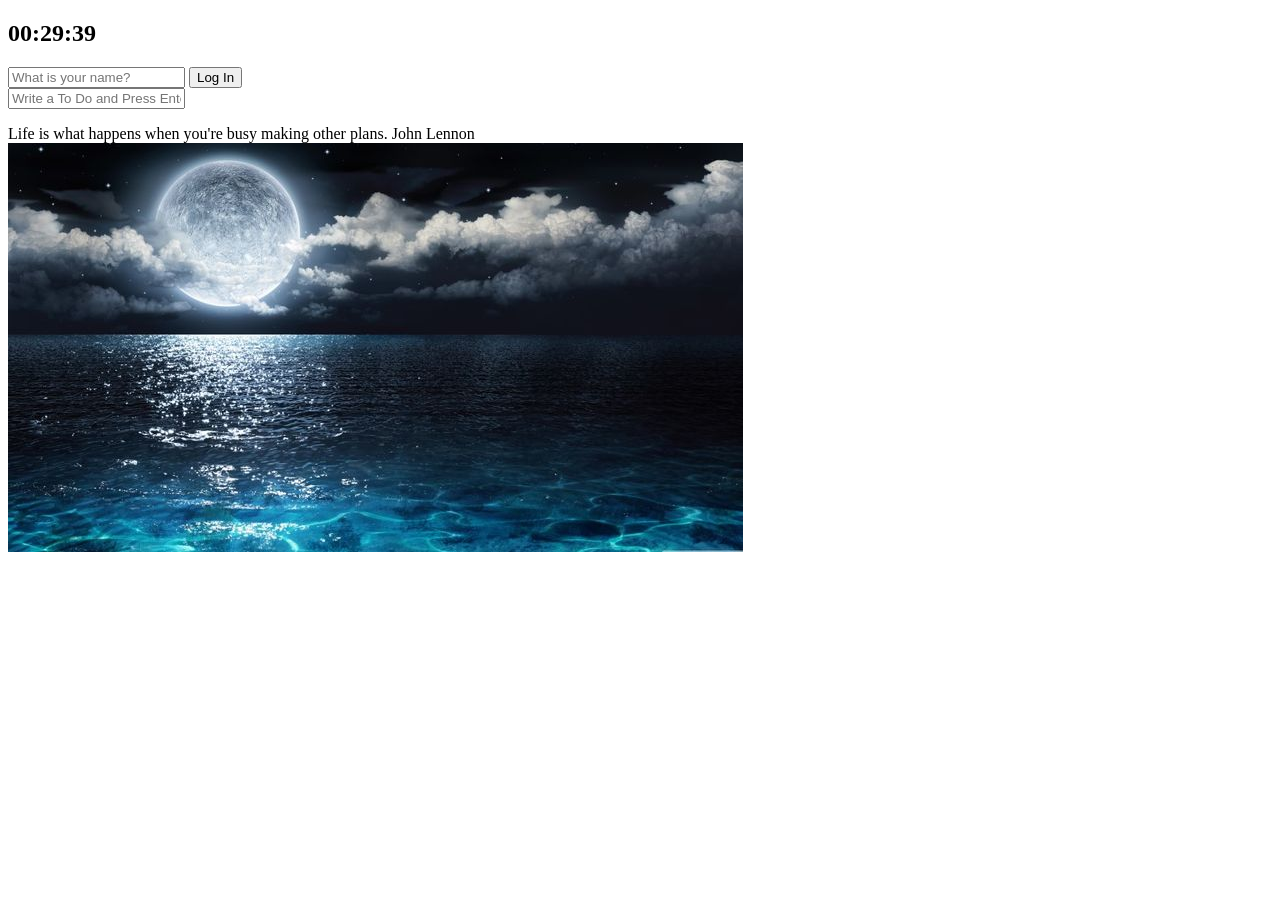
<file: week4/index.html>
<!DOCTYPE html>
<html lang="en">
  <head>
    <meta charset="UTF-8" />
    <meta name="viewport" content="width=device-width, initial-scale=1.0" />
    <link rel="stylesheet" href="style.css" />
    <title>Momentum App</title>
  </head>
  <body>
    <h2 id="clock">00:00:00</h2>
    <form class="hidden" id="login-form">
      <input
        required
        maxlength="15"
        type="text"
        placeholder="What is your name?"
      />
      <input type="submit" value="Log In" />
    </form>
    <h1 class="hidden" id="greeting"></h1>
    <form id="todo-form">
      <input type="text" placeholder="Write a To Do and Press Enter" required />
    </form>
    <ul id="todo-list"></ul>
    <div id="quote">
      <span></span>
      <span></span>
    </div>
    <script src="js/greetings.js"></script>
    <script src="js/clock.js"></script>
    <script src="js/quotes.js"></script>
    <script src="js/background.js"></script>
    <script src="js/todo.js"></script>
  </body>
</html>
</file>
<file: week4/style.css>
.hidden {
  display: none;
}
</file>
